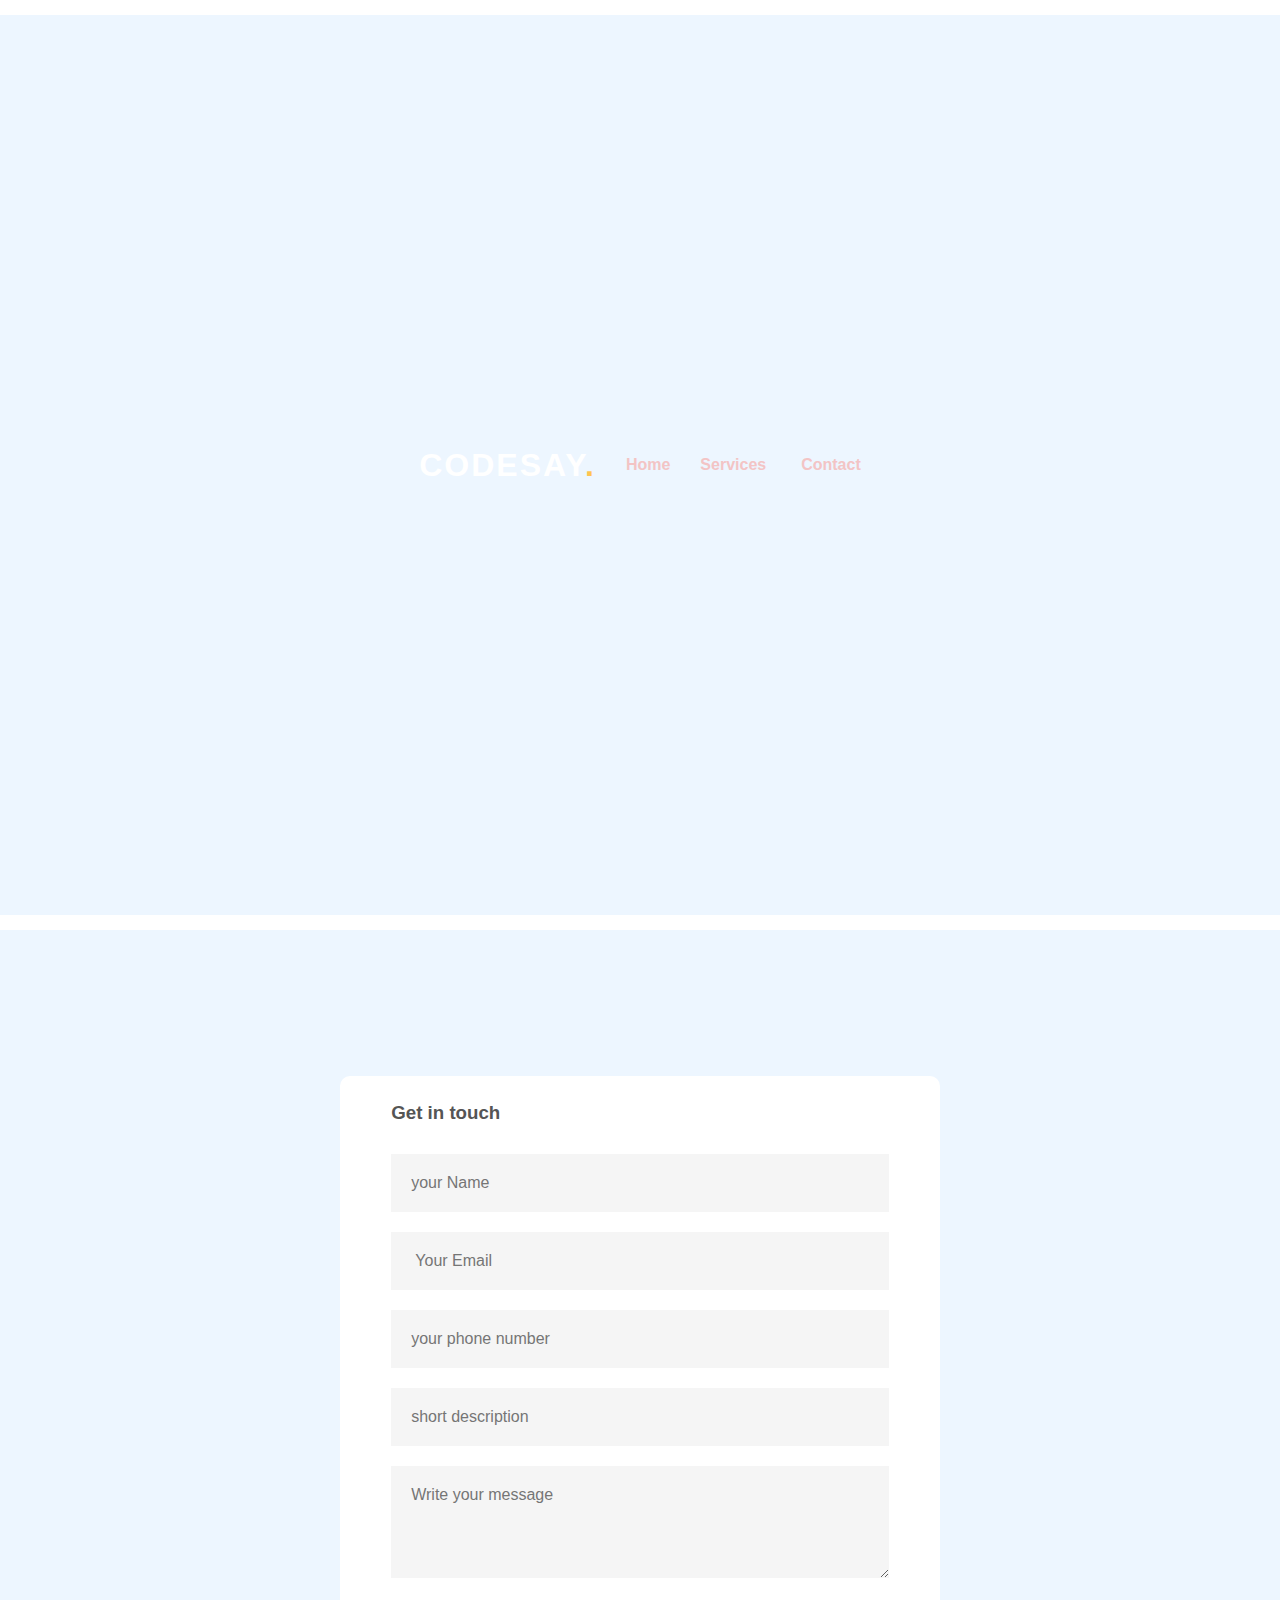
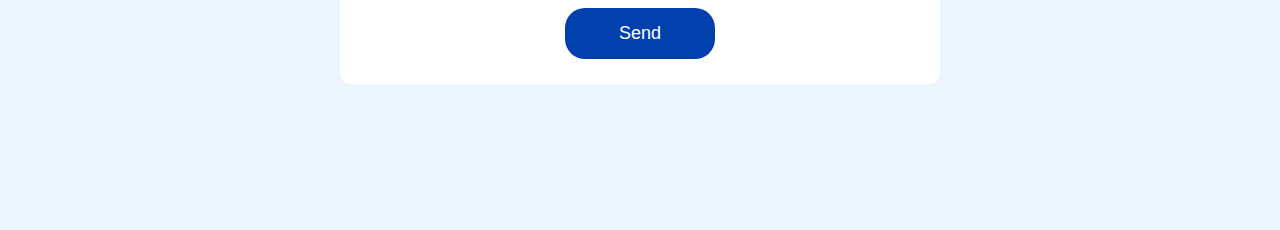
<file: contactForm.html>
<!DOCTYPE html>

<html>
    <head>
        <meta charset="utf-8">
        <meta http-equiv="X-UA-Compatible" content="IE=edge">
        <title>Contact Us</title>
        <meta name="description" content="">
        <meta name="viewport" content="width=device-width, initial-scale=1">
        <link rel="stylesheet" href="./contactForm.css">
        <link href="assets/css/style.css" rel="stylesheet">
    </head>
    <body>
        <header id="header" class="fixed-top ">
            <div class="container d-flex align-items-center justify-content-lg-between">
        
              <h1 class="logo me-auto me-lg-0"><a href="index.html">Codesay<span>.</span></a></h1>
              <!-- Uncomment below if you prefer to use an image logo -->
              <!-- <a href="index.html" class="logo me-auto me-lg-0"><img src="assets/img/logo.png" alt="" class="img-fluid"></a>-->
        
              <nav id="navbar" class="navbar order-last order-lg-0">
                <ul>
                  <!-- <li><a class="nav-link scrollto active" href="./index.html">Home</a></li> -->
                  <li><a class="nav-link scrollto " href="./index.html">Home</a></li>
                  <!-- <li><a class="nav-link scrollto" href="#">About</a></li> -->
                  <li class="dropdown"><a href="#"><span>Services</span> <i class="bi bi-chevron-down"></i></a>
                    <ul>
                      <li><a href="./webbapp.html">Web Applications</a></li>
                      <li><a href="./website.html">Website Development</a></li>
                      <li><a href="#">Mobile Applications</a></li>
                      <li><a href="#">Branding</a></li>
                      <li><a href="#">Desktop Applications</a></li>
                      <li><a href="./ecommerce.html">Ecommerce Websites</a></li>
                      
                    </ul>
                  </li>
                  <li><a class="nav-link scrollto" href="./contactForm.html">Contact</a></li>
                </ul>
                <i class="bi bi-list mobile-nav-toggle"></i>
              </nav><!-- .navbar -->
        
              <!-- <a href="#about" class="get-started-btn scrollto">Get Started</a> -->
        
            </div>
          </header><!-- End Header -->
        
        <div class="container">
            <form onsubmit="sendEmail(); reset(); return false;">
                <h3>Get in touch</h3>
                <input type="text" id="name" placeholder="your Name" required>
                <input type="text" id="email" placeholder=" Your Email" required>
                <input type="text" id="phone" placeholder="your phone number" required>
                <input type="text" id="subject" placeholder="short description" required>
                <textarea id="message"  rows="4" placeholder="Write your message"></textarea>
                <button type="submit">Send</button>
            </form>
        </div>
        
        <script src="https://smtpjs.com/v3/smtp.js" ></script>
        <script>
            function sendEmail(){
                Email.send({
            Host : "smtp.gmail.com",
            Username : "catherinececilia22@gmail.com",
            Password : "Malaika221188!",
            To : 'codesay6@gmail.com',
            From : document.getElementById("email").value,
            Subject : "Email from Codesay",
            Body : "Name: " + document.getElementById("name").value
                    + "<br> Email:" + document.getElementById("email").value
                    + "<br> Phone no:" + document.getElementById("phone").value
                    + "<br> Subject:" + document.getElementById("subject").value
                    + "<br> Message:" + document.getElementById("message").value
        }).then(
        message => alert("sent successfully, Thanks for contacting Codesay")
        );
            }
        </script>
    </body>
</html>
</file>
<file: contactForm.css>
*{
    margin: 0;
    padding: 0;
    box-sizing: border-box;
    font-family: 'poppins', sans-serif;
}
.container{
    width: 100%;
    height:100vh;
    background: #edf6ff;
    display: flex;
    align-items: center;
    justify-content:center;
    
}
form{
    background: #fff;
    display: flex;
    flex-direction: column;
    padding: 2vw 4vw;
    width:90%;
    max-width: 600px;
    border-radius: 10px;
}
form h3{
    color:#555;
    font-weight: 800;
    margin-bottom: 20px;
}

form input, form textarea{
    border:0;
    margin:10px 0;
    padding: 20px;
    outline:none;
    background: #f5f5f5;
    font-size: 16px;

}
form button{
    padding:15px;
    background: #0241ad;
    color:#fff;
    font-size: 18px;
    border: 0;
    outline: none;
    cursor: pointer;
    width:150px;
    margin:20px auto 0 ;
    border-radius: 20px;
}
form button:hover{
    background: #f7fd04;
}
</file>
<file: assets/css/style.css>
body {
  font-family: "Open Sans", sans-serif;
  color: #444444;
}

a {
  color: #F7FD04;
  text-decoration: none;
}

a:hover {
  color: #ffd584;
  text-decoration: none;
}

h1, h2, h3, h4, h5, h6 {
  font-family: "Raleway", sans-serif;
}

/*--------------------------------------------------------------
# Back to top button
--------------------------------------------------------------*/
.back-to-top {
  position: fixed;
  visibility: hidden;
  opacity: 0;
  right: 15px;
  bottom: 15px;
  z-index: 996;
  background: #F7FD04;
  width: 40px;
  height: 40px;
  border-radius: 4px;
  transition: all 0.4s;
}
.back-to-top i {
  font-size: 28px;
  color: #151515;
  line-height: 0;
}
.back-to-top:hover {
  background: #0241ad;
}
.back-to-top:hover i {
  color: #ffc451;
}
.back-to-top.active {
  visibility: visible;
  opacity: 1;
}

/*--------------------------------------------------------------
# Preloader
--------------------------------------------------------------*/
#preloader {
  position: fixed;
  top: 0;
  left: 0;
  right: 0;
  bottom: 0;
  z-index: 9999;
  overflow: hidden;
  background: #0241ad;
}

#preloader:before {
  content: "";
  position: fixed;
  top: calc(50% - 0px);
  left: calc(50% - 30px);
  border: 6px solid #F7FD04;
  border-top-color: #F7FD04;
  border-bottom-color: #F7FD04;
  /* border-radius: 100%; */
  width: 60px;
  height: 60px;
  -webkit-animation: animate-preloader 1s linear infinite;
  animation: animate-preloader 1s linear infinite;
}

@-webkit-keyframes animate-preloader {
  0% {
    transform: rotate(0deg);
  }
  100% {
    transform: rotate(360deg);
  }
}

@keyframes animate-preloader {
  0% {
    transform: rotate(0deg);
  }
  100% {
    transform: rotate(360deg);
  }
}
/*--------------------------------------------------------------
# Disable aos animation delay on mobile devices
--------------------------------------------------------------*/
@media screen and (max-width: 768px) {
  [data-aos-delay] {
    transition-delay: 0 !important;
  }
}
/*--------------------------------------------------------------
# Header
--------------------------------------------------------------*/
#header {
  transition: all 0.5s;
  z-index: 997;
  padding: 15px 0;
}
#header.header-scrolled, #header.header-inner-pages {
  /* background: rgba(0, 0, 0, 0.8); */
  background: #0241ad;
  opacity: 0.8;
}
#header .logo {
  font-size: 32px;
  margin: 0;
  padding: 0;
  line-height: 1;
  font-weight: 700;
  letter-spacing: 2px;
  text-transform: uppercase;
}
#header .logo a {
  color: #fff;
}
#header .logo a span {
  color: #ffc451;
}
#header .logo img {
  max-height: 40px;
}

/*--------------------------------------------------------------
#  Get Startet Button
--------------------------------------------------------------*/
.get-started-btn {
  color: black;
  border-radius: 4px;
  padding: 7px 25px 8px 25px;
  white-space: nowrap;
  transition: 0.3s;
  font-size: 14px;
  display: inline-block;
  border: 2px solid #F7FD04;
}
.get-started-btn1 {
  color: black;
  border-radius: 4px;
  padding: 7px 25px 8px 25px;
  white-space: nowrap;
  transition: 0.3s;
  font-size: 14px;
  display: inline-block;
  background-color: #F7FD04;
  
}
.get-started-btn3 {
  color: rgb(12, 12, 12);
  border-radius: 4px;
  padding: 7px 25px 8px 25px;
  white-space: nowrap;
  transition: 0.3s;
  font-size: 14px;
  display: inline-block;
  background-color: #F7FD04;
  
}
.get-started-btn3:hover {
  background: #0241ad; 
   color: #343a40;
}
.get-started-btn:hover {
   background: #F7FD04; 
    color: #343a40;
}
.get-started-btn1:hover {
  background: transparent;
  color: #343a40;
  border: 2px solid #F7FD04;
}
@media (max-width: 992px) {
  .get-started-btn {
    padding: 7px 20px 8px 20px;
    margin-right: 15px;
  }
}

/*--------------------------------------------------------------
# Navigation Menu
--------------------------------------------------------------*/
/**
* Desktop Navigation 
*/
.navbar {
  padding: 0;
}
.navbar ul {
 margin: 0;
  padding: 0; 
  display: flex;
  list-style: none;
  align-items: left;
  
}
.navbar li {
  position: relative;
}
.navbar a, .navbar a:focus {
  display: flex;
  align-items: center;
  justify-content: space-between;
  padding: 10px 0 10px 30px;
  font-size: 16px;
  font-weight: 600;
  /* color: #fff; */
  color:#f3c4c5;
  white-space: nowrap;
  transition: 0.3s;
}
.navbar a i, .navbar a:focus i {
  font-size: 12px;
  line-height: 0;
  margin-left: 5px;
}
.navbar a:hover, .navbar .active, .navbar .active:focus, .navbar li:hover > a {
  color: #F7FD04;
}
.navbar .dropdown ul {
  display: block;
  position: absolute;
  left: 14px;
  top: calc(100% + 30px);
  margin: 0;
  padding: 10px 0;
  z-index: 99;
  opacity: 0;
  visibility: hidden;
  background: #f7fd04;
  box-shadow: 0px 0px 30px rgba(127, 137, 161, 0.25);
  transition: 0.3s;
}
.navbar .dropdown ul li {
  min-width: 200px;
}
.navbar .dropdown ul a {
  padding: 10px 20px;
  font-size: 14px;
  text-transform: none;
  color: #151515;
  font-weight: 400;
}
.navbar .dropdown ul a i {
  font-size: 12px;
}
.navbar .dropdown ul a:hover, .navbar .dropdown ul .active:hover, .navbar .dropdown ul li:hover > a {
  background-color: #0241ad;
}
.navbar .dropdown:hover > ul {
  opacity: 1;
  top: 100%;
  visibility: visible;
}
.navbar .dropdown .dropdown ul {
  top: 0;
  left: calc(100% - 30px);
  visibility: hidden;
}
.navbar .dropdown .dropdown:hover > ul {
  opacity: 1;
  top: 0;
  left: 100%;
  visibility: visible;
}
@media (max-width: 1366px) {
  .navbar .dropdown .dropdown ul {
    left: -90%;
  }
  .navbar .dropdown .dropdown:hover > ul {
    left: -100%;
  }
}

/**
* Mobile Navigation 
*/
.mobile-nav-toggle {
  color: #fff;
  font-size: 28px;
  cursor: pointer;
  display: none;
  line-height: 0;
  transition: 0.5s;
}

@media (max-width: 991px) {
  .mobile-nav-toggle {
    display: block;
  }

  .navbar ul {
    display: none;
  }
}
.navbar-mobile {
  position: fixed;
  overflow: hidden;
  top: 0;
  right: 0;
  left: 0;
  bottom: 0;
  background: rgba(0, 0, 0, 0.9);
  transition: 0.3s;
  z-index: 999;
}
.navbar-mobile .mobile-nav-toggle {
  position: absolute;
  top: 15px;
  right: 15px;
}
.navbar-mobile ul {
  display: block;
  
  position: absolute; 
  top: 55px;
  right: 15px;
  bottom: 15px;
  left: 15px;
  padding: 10px 0;
  background-color: #fff;
  overflow-y: auto;
  transition: 0.3s;
}
.navbar-mobile a, .navbar-mobile a:focus {
  padding: 10px 20px;
  font-size: 15px;
  color: #151515;
}
.navbar-mobile a:hover, .navbar-mobile .active, .navbar-mobile li:hover > a {
  color: #151515;
  background-color: #F7FD04;
}
.navbar-mobile .getstarted, .navbar-mobile .getstarted:focus {
  margin: 15px;
}
.navbar-mobile .dropdown ul {
  position: static;
  display: none;
  margin: 10px 20px;
  padding: 10px 0;
  z-index: 99;
  opacity: 1;
  visibility: visible;
  background: #fff;
  box-shadow: 0px 0px 30px rgba(127, 137, 161, 0.25);
}
.navbar-mobile .dropdown ul li {
  min-width: 200px;
}
.navbar-mobile .dropdown ul a {
  padding: 10px 20px;
  color: #151515;
}
.navbar-mobile .dropdown ul a i {
  font-size: 12px;
}
.navbar-mobile .dropdown ul a:hover, .navbar-mobile .dropdown ul .active:hover, .navbar-mobile .dropdown ul li:hover > a {
  background-color: #F7FD04;
}
.navbar-mobile .dropdown > .dropdown-active {
  display: block;
}

/*--------------------------------------------------------------
# Hero Section
--------------------------------------------------------------*/
#hero {
  width: 100%;
  height: 100vh;
  background: url("../img/wave\ \(3\).svg");
  background-color:#edf6ff; 
  background-size: cover;
  position: relative;
}
#hero:before {
  content: "";
  /* background: rgba(0, 0, 0, 0.3);  */
  position: absolute;
  bottom: 0;
  top: 0;
  left: 0;
  right: 0;
}


#hero .container {
  /* position: relative; */
  position: absolute;
  padding-top: 74px;
  text-align: left;
  /* margin-right: 40%; */
  
}
#hero .container1 {
  /* position: relative; */
  position: absolute;
  padding-top: 74px;
  text-align: left;
  /* margin-left: 40%; */
  
}

#hero h1 {
  margin: 0;
  font-size: 56px;
  font-weight: 700;
  line-height: 64px;
  color: white;
  font-family: "Poppins", sans-serif;
}
#hero h1 span {
 color: #F7FD04;   
   
   
}
#hero h2 span {
   color: #f3c4c5;
   font-weight: bolder;
}
#hero h2 {
  color: rgba(255, 255, 255, 0.9);
  margin: 10px 0 0 0;
  font-size: 24px;
}
#hero .icon-box {
  padding: 30px 20px;
  transition: ease-in-out 0.3s;
  border: 1px solid rgba(255, 255, 255, 0.3); 
  height: 100%;
  text-align: center;
}
#hero .icon-box i {
  font-size: 32px;
  line-height: 1;
  color: #F7FD04;
}
#hero .icon-box h3 {
  font-weight: 700;
  margin: 10px 0 0 0;
  padding: 0;
  line-height: 1;
  font-size: 20px;
  line-height: 26px;
}
#hero .icon-box h3 a {
  color: #fff;
  transition: ease-in-out 0.3s;
}
#hero .icon-box h3 a:hover {
  color: #ffc451;
}
#hero .icon-box:hover {
  border-color: #ffc451;
}
@media (min-width: 1024px) {
  #hero {
    background-attachment: fixed;
  }
}
@media (max-width: 768px) {
  #hero {
    height: auto;
  }
  #hero h1 {
    font-size: 28px;
    line-height: 36px;
  }
  #hero h2 {
    font-size: 20px;
    line-height: 24px;
  }
  #hero.animated{
    animation: up-down 2s ease-in-out infinite alternate-reverse both;
  }
}

/*--------------------------------------------------------------
# Sections General
--------------------------------------------------------------*/
section {
  padding: 60px 0;
  overflow: hidden;
}

.section-title {
  padding-bottom: 40px;
}
.section-title h2 {
  font-size: 14px;
  font-weight: 500;
  padding: 0;
  line-height: 1px;
  margin: 0 0 5px 0;
  letter-spacing: 2px;
  text-transform: uppercase;
  color: #aaaaaa;
  font-family: "Poppins", sans-serif;
  
}
.section-title h2::after {
  content: "";
  width: 120px;  
  height: 5px;
  display: inline-block;
  background: #F7FD04; 
  margin: 4px 10px;
  
}
.section-title p {
  margin: 0;
  margin: 0;
  font-size: 36px;
  font-weight: 700;
  text-transform: uppercase;
  font-family: "Poppins", sans-serif;
  color: #151515;
}

/*--------------------------------------------------------------
# About
--------------------------------------------------------------*/
#main .about{
  background-color: #edf6ff;
}
.about .content h3 {
  font-weight: 700;
  font-size: 28px;
  font-family: "Poppins", sans-serif;
}
.about .content ul {
  list-style: none;
  padding: 0;
}
.about .content ul li {
  padding: 0 0 8px 26px;
  position: relative;
}
.about .content ul i {
  position: absolute;
  font-size: 20px;
  left: 0;
  top: -3px;
  color: #0241ad;
  font-weight: bold;
}
.about .content p:last-child {
  margin-bottom: 0;
}
.fst-italic{
  color:#0241AD;
  
  
}
.about .content p i{
  color:#F7FD04;
  font-size: 25px;
  
}


/*--------------------------------------------------------------
# Clients
--------------------------------------------------------------*/
.clients {
  padding-top: 20px;
}
.clients .swiper-slide img {
  opacity: 0.5;
  transition: 0.3s;
  filter: grayscale(100);
}
.clients .swiper-slide img:hover {
  filter: none;
  opacity: 1;
}
.clients .swiper-pagination {
  margin-top: 20px;
  position: relative;
}
.clients .swiper-pagination .swiper-pagination-bullet {
  width: 12px;
  height: 12px;
  background-color: #fff;
  opacity: 1;
  background-color: #ddd;
}
.clients .swiper-pagination .swiper-pagination-bullet-active {
  background-color: #ffc451;
}

/*--------------------------------------------------------------
# Features
--------------------------------------------------------------*/
.features {
  padding-top: 20px;
}
.features .icon-box {
  padding-left: 15px;
}
.features .icon-box h4 {
  font-size: 20px;
  font-weight: 700;
  margin: 5px 0 10px 60px;
}
.features .icon-box i {
  font-size: 48px;
  float: left;
  color: #ffc451;
}
.features .icon-box p {
  font-size: 15px;
  color: #848484;
  margin-left: 60px;
}
.features .image {
  background-position: center center;
  background-repeat: no-repeat;
  background-size: cover;
  min-height: 400px;
}

/*--------------------------------------------------------------
# Services
--------------------------------------------------------------*/
.services{
  background-color: #edf6ff;
}
.services .icon-box {
  text-align: center;
  border: 1px solid #ebebeb;
  padding: 80px 20px;
  transition: all ease-in-out 0.3s;
  background: #edf6ff;
}
.services .card{
  display: grid;
  grid-template-columns: 300px;
  grid-template-rows: 210px 210px 80px;
  grid-template-areas: "image" "text" "stats";

  font-family: roboto;
  border-radius: 18px;
  background: white;
  box-shadow: 5px 5px 15px rgba(0, 0, 0, 0.9);
  text-align: center;

  transition: 0.5s ease;
  cursor: pointer;

}
.card-image {
  /* grid-area: image; */
  background: url("../img/webapp.jpg");
  border-top-left-radius: 15px;
  border-bottom-right-radius: 15px;
  background-size: cover;
  align-items: center;
}
.card-image2 {
  /* grid-area: image; */
  background: url("../img/website.jpg");
  border-top-left-radius: 15px;
  border-bottom-right-radius: 15px;
  background-size: cover;
  align-items: center;
}

.card-image3 {
  /* grid-area: image; */
  background: url("../img/desktop.jpg");
  border-top-left-radius: 15px;
  border-bottom-right-radius: 15px;
  background-size: cover;
  align-items: center;
}
.card-image4 {
  /* grid-area: image; */
  background: url("../img/mobileapps.jpg");
  border-top-left-radius: 15px;
  border-bottom-right-radius: 15px;
  background-size: cover;
  align-items: center;
}
.card-image5 {
  /* grid-area: image; */
  background: url("../img/ecommerce.jpg");
  border-top-left-radius: 15px;
  border-bottom-right-radius: 15px;
  background-size: cover;
  align-items: center;
}
.card-image6 {
  /* grid-area: image; */
  background: url("../img/logo.jpg");
  border-top-left-radius: 15px;
  border-bottom-right-radius: 15px;
  background-size: cover;
  align-items: center;
}
.card-text{
  grid-area: text;
  margin:25px;
  
}
.card-text .date{
  color:#0241ad;
  font-size: 13px;
}
.card-text p{
  color:grey;
  font-size: 15px;
  font-weight: 300;
}
.card-text h2{
  margin-top: 0px;
  font-size: 28px;
}
.card-stats{
  grid-area: stats;
  margin-top: 10%;
  display: flex;
  grid-template-columns: 1fr 1fr ;
  grid-template-rows: 1fr;
  /* border-bottom-left-radius:15px;
  border-bottom-right-radius: 15px;  */
  background: rgb(255,7,110);
}

.card-stats .stat {
  display: flex;
  align-items: center;
  justify-content: center;
  flex-direction: column;
  padding: 10px;
  color: white;
}
.card-stats .type{
  font-size: 11px;
  font-weight: 300;
  text-transform: uppercase;
}
.card-stats .value{
  font-size: 22px;
  font-weight: 500;
}
.card-stats .border{
  border-left:1px solid rgb(172,26,87);
  border-right:1px solid rgb(172,26,87);
}
.card-stats .value sup {
  font-size: 12px;
}
.card:hover{
  transform: scale(1.2);
  box-shadow: 5px 5px 15px rgba(0,0,0,0.6);
}
.services .icon-box .icon {
  margin: 0 auto;
  width: 64px;
  height: 64px;
  background: #ffc451;
  border-radius: 4px;
  display: flex;
  align-items: center;
  justify-content: center;
  margin-bottom: 20px;
  transition: 0.3s;
}
.services .icon-box .icon i {
  color: #151515;
  font-size: 28px;
  transition: ease-in-out 0.3s;
}
.services .icon-box h4 {
  font-weight: 700;
  margin-bottom: 15px;
  font-size: 24px;
}
.services .icon-box h4 a {
  color: #151515;
  transition: ease-in-out 0.3s;
}
.services .icon-box h4 a:hover {
  color: #ffc451;
}
.services .icon-box p {
  line-height: 24px;
  font-size: 14px;
  margin-bottom: 0;
}
.services .icon-box:hover {
  /* border-color: #fff;
  box-shadow: 0px 0 25px 0 rgba(0, 0, 0, 0.1);
  transform: translateY(-10px); */
  
    transform:scale(1.1);
    box-shadow:5px 5px 5px rgba(0,0,0,0.6);
}

/*--------------------------------------------------------------
# Cta
--------------------------------------------------------------*/
.cta {
  background: linear-gradient(rgba(14, 14, 15, 0.692), rgba(37, 5, 216, 0.692)), url("../img/passion.jpg") fixed center center;
  background-size: cover;
  padding: 60px 0;
}
.cta h3 {
  color: #fff;
  font-size: 28px;
  font-weight: 700;
}
.cta .text-center1 h3 {
  color: #fff;
  font-size: 50px;
  font-weight: 700;
  text-align: center;
}
.cta h4{
  color: #fff;
}
.cta h4 span{
  color:#f7fd04;
  font-size: larger;
}
.cta p {
  color: #fff;
  text-align: center;
  margin-top: 20px;
  font-size: 20px;
}
.cta .cta-btn {
  font-family: "Raleway", sans-serif;
  font-weight: 600;
  font-size: 16px;
  letter-spacing: 1px;
  display: inline-block;
  padding: 8px 28px;
  border-radius: 4px;
  transition: 0.5s;
  margin-top: 10px;
  border: 2px solid #f7fd04;
  color: #fff;
}
.cta .cta-btn:hover {
  background: #f7fd04;
  border-color: #f7fd04;
  color: #151515;
}
/*--------------------------------------------------------------
# Portfolio
--------------------------------------------------------------*/
.portfolio .portfolio-item {
  margin-bottom: 30px;
}
.portfolio #portfolio-flters {
  padding: 0;
  margin: 0 auto 20px auto;
  list-style: none;
  text-align: center;
}
.portfolio #portfolio-flters li {
  cursor: pointer;
  display: inline-block;
  padding: 8px 15px 10px 15px;
  font-size: 14px;
  font-weight: 600;
  line-height: 1;
  text-transform: uppercase;
  color: #444444;
  margin-bottom: 5px;
  transition: all 0.3s ease-in-out;
  border-radius: 3px;
}
.portfolio #portfolio-flters li:hover, .portfolio #portfolio-flters li.filter-active {
  color: #151515;
  background: #ffc451;
}
.portfolio #portfolio-flters li:last-child {
  margin-right: 0;
}
.portfolio .portfolio-wrap {
  transition: 0.3s;
  position: relative;
  overflow: hidden;
  z-index: 1;
  background: rgba(21, 21, 21, 0.6);
}
.portfolio .portfolio-wrap::before {
  content: "";
  background: rgba(21, 21, 21, 0.6);
  position: absolute;
  left: 0;
  right: 0;
  top: 0;
  bottom: 0;
  transition: all ease-in-out 0.3s;
  z-index: 2;
  opacity: 0;
}
.portfolio .portfolio-wrap img {
  transition: all ease-in-out 0.3s;
}
.portfolio .portfolio-wrap .portfolio-info {
  opacity: 0;
  position: absolute;
  top: 0;
  left: 0;
  right: 0;
  bottom: 0;
  z-index: 3;
  transition: all ease-in-out 0.3s;
  display: flex;
  flex-direction: column;
  justify-content: flex-end;
  align-items: flex-start;
  padding: 20px;
}
.portfolio .portfolio-wrap .portfolio-info h4 {
  font-size: 20px;
  color: #fff;
  font-weight: 600;
}
.portfolio .portfolio-wrap .portfolio-info p {
  color: rgba(255, 255, 255, 0.7);
  font-size: 14px;
  text-transform: uppercase;
  padding: 0;
  margin: 0;
  font-style: italic;
}
.portfolio .portfolio-wrap .portfolio-links {
  text-align: center;
  z-index: 4;
}
.portfolio .portfolio-wrap .portfolio-links a {
  color: #fff;
  margin: 0 5px 0 0;
  font-size: 28px;
  display: inline-block;
  transition: 0.3s;
}
.portfolio .portfolio-wrap .portfolio-links a:hover {
  color: #ffc451;
}
.portfolio .portfolio-wrap:hover::before {
  opacity: 1;
}
.portfolio .portfolio-wrap:hover img {
  transform: scale(1.2);
}
.portfolio .portfolio-wrap:hover .portfolio-info {
  opacity: 1;
}

/*--------------------------------------------------------------
# Portfolio Details
--------------------------------------------------------------*/
.portfolio-details {
  padding-top: 40px;
}
.portfolio-details .portfolio-details-slider img {
  width: 100%;
}
.portfolio-details .portfolio-details-slider .swiper-pagination {
  margin-top: 20px;
  position: relative;
}
.portfolio-details .portfolio-details-slider .swiper-pagination .swiper-pagination-bullet {
  width: 12px;
  height: 12px;
  background-color: #fff;
  opacity: 1;
  border: 1px solid #ffc451;
}
.portfolio-details .portfolio-details-slider .swiper-pagination .swiper-pagination-bullet-active {
  background-color: #ffc451;
}
.portfolio-details .portfolio-info {
  padding: 30px;
  box-shadow: 0px 0 30px rgba(21, 21, 21, 0.08);
}
.portfolio-details .portfolio-info h3 {
  font-size: 22px;
  font-weight: 700;
  margin-bottom: 20px;
  padding-bottom: 20px;
  border-bottom: 1px solid #eee;
}
.portfolio-details .portfolio-info ul {
  list-style: none;
  padding: 0;
  font-size: 15px;
}
.portfolio-details .portfolio-info ul li + li {
  margin-top: 10px;
}
.portfolio-details .portfolio-description {
  padding-top: 30px;
}
.portfolio-details .portfolio-description h2 {
  font-size: 26px;
  font-weight: 700;
  margin-bottom: 20px;
}
.portfolio-details .portfolio-description p {
  padding: 0;
}

/*--------------------------------------------------------------
# Counts
--------------------------------------------------------------*/
.counts .content {
  padding: 30px 0;
}
.counts .content h3 {
  font-weight: 700;
  font-size: 34px;
  color: #151515;
}
.counts .content p {
  margin-bottom: 0;
}
.counts .content .count-box {
  padding: 20px 0;
  width: 100%;
}
.counts .content .count-box i {
  display: block;
  font-size: 36px;
  color: #F7FD04;
  float: left;
}
.counts .content .count-box span {
  font-size: 36px;
  line-height: 30px;
  display: block;
  font-weight: 700;
  color: #151515;
  margin-left: 50px;
}
.counts .content .count-box p {
  padding: 15px 0 0 0;
  margin: 0 0 0 50px;
  font-family: "Raleway", sans-serif;
  font-size: 14px;
  color: #3b3b3b;
}
.counts .content .count-box a {
  font-weight: 600;
  display: block;
  margin-top: 20px;
  color: #3b3b3b;
  font-size: 15px;
  font-family: "Poppins", sans-serif;
  transition: ease-in-out 0.3s;
}
.counts .content .count-box a:hover {
  color: #626262;
}
.counts .image {
  background:linear-gradient(rgba(18, 18, 19, 0.692),rgba(39, 39, 138, 0.692)), url("../img/happyclient.jpg") center center no-repeat;
  background-size: cover;
  min-height: 400px;
}
.get-started-btn4 {
  color: rgb(12, 12, 12);
  border-radius: 4px;
  padding: 7px 25px 8px 25px;
  white-space: nowrap;
  transition: 0.3s;
  font-size: 14px;
   
  background-color: #F7FD04;
  float:left;
 
  
}
.get-started-btn4:hover {
  background: #0241ad; 
   color: #343a40;
}
@media (max-width: 991px) {
  .counts .image {
    text-align: center;
  }
  .counts .image img {
    max-width: 80%;
  }
}
@media (max-width: 667px) {
  .counts .image img {
    max-width: 100%;
  }
}

/*--------------------------------------------------------------
# Testimonials
--------------------------------------------------------------*/
.testimonials {
  padding: 80px 0;
  background: url("../img/testimonials-bg.jpg") no-repeat;
  background-position: center center;
  background-size: cover;
  position: relative;
}
.testimonials::before {
  content: "";
  position: absolute;
  left: 0;
  right: 0;
  top: 0;
  bottom: 0;
  background: rgba(0, 0, 0, 0.7);
}
.testimonials .section-header {
  margin-bottom: 40px;
}
.testimonials .testimonials-carousel, .testimonials .testimonials-slider {
  overflow: hidden;
}
.testimonials .testimonial-item {
  text-align: center;
  color: #fff;
}
.testimonials .testimonial-item .testimonial-img {
  width: 100px;
  border-radius: 50%;
  border: 6px solid rgba(255, 255, 255, 0.15);
  margin: 0 auto;
}
.testimonials .testimonial-item h3 {
  font-size: 20px;
  font-weight: bold;
  margin: 10px 0 5px 0;
  color: #fff;
}
.testimonials .testimonial-item h4 {
  font-size: 14px;
  color: #ddd;
  margin: 0 0 15px 0;
}
.testimonials .testimonial-item .quote-icon-left, .testimonials .testimonial-item .quote-icon-right {
  color: rgba(255, 255, 255, 0.6);
  font-size: 26px;
}
.testimonials .testimonial-item .quote-icon-left {
  display: inline-block;
  left: -5px;
  position: relative;
}
.testimonials .testimonial-item .quote-icon-right {
  display: inline-block;
  right: -5px;
  position: relative;
  top: 10px;
}
.testimonials .testimonial-item p {
  font-style: italic;
  margin: 0 auto 15px auto;
  color: #eee;
}
.testimonials .swiper-pagination {
  margin-top: 20px;
  position: relative;
}
.testimonials .swiper-pagination .swiper-pagination-bullet {
  width: 12px;
  height: 12px;
  background-color: rgba(255, 255, 255, 0.4);
  opacity: 0.5;
}
.testimonials .swiper-pagination .swiper-pagination-bullet-active {
  background-color: #ffc451;
  opacity: 1;
}
@media (min-width: 1024px) {
  .testimonials {
    background-attachment: fixed;
  }
}
@media (min-width: 992px) {
  .testimonials .testimonial-item p {
    width: 80%;
  }
}

/*--------------------------------------------------------------
# Team
--------------------------------------------------------------*/
.team {
  background: #fff;
  padding: 60px 0;
}
.team .member {
  margin-bottom: 20px;
  overflow: hidden;
  border-radius: 5px;
  background: #fff;
  box-shadow: 0px 2px 15px rgba(0, 0, 0, 0.1);
}
.team .member .member-img {
  position: relative;
  overflow: hidden;
}
.team .member .social {
  position: absolute;
  left: 0;
  bottom: 30px;
  right: 0;
  opacity: 0;
  transition: ease-in-out 0.3s;
  text-align: center;
}
.team .member .social a {
  transition: color 0.3s;
  color: #151515;
  margin: 0 3px;
  border-radius: 4px;
  width: 36px;
  height: 36px;
  background: rgba(255, 255, 255, 0.8);
  transition: ease-in-out 0.3s;
  color: #484848;
  display: inline-flex;
  justify-content: center;
  align-items: center;
}
.team .member .social a:hover {
  color: #151515;
  background: #ffc451;
}
.team .member .social i {
  font-size: 18px;
  line-height: 0;
}
.team .member .member-info {
  padding: 25px 15px;
}
.team .member .member-info h4 {
  font-weight: 700;
  margin-bottom: 5px;
  font-size: 18px;
  color: #151515;
}
.team .member .member-info span {
  display: block;
  font-size: 13px;
  font-weight: 400;
  color: #aaaaaa;
}
.team .member .member-info p {
  font-style: italic;
  font-size: 14px;
  line-height: 26px;
  color: #777777;
}
.team .member:hover .social {
  opacity: 1;
  bottom: 15px;
}

/*--------------------------------------------------------------
# Contact
--------------------------------------------------------------*/
.contact .info {
  width: 100%;
  background: #fff;
}
.contact .info i {
  font-size: 20px;
  background: #ffc451;
  color: #151515;
  float: left;
  width: 44px;
  height: 44px;
  display: flex;
  justify-content: center;
  align-items: center;
  border-radius: 4px;
  transition: all 0.3s ease-in-out;
}
.contact .info h4 {
  padding: 0 0 0 60px;
  font-size: 22px;
  font-weight: 600;
  margin-bottom: 5px;
  color: #151515;
}
.contact .info p {
  padding: 0 0 0 60px;
  margin-bottom: 0;
  font-size: 14px;
  color: #484848;
}
.contact .info .email, .contact .info .phone {
  margin-top: 40px;
}
.contact .php-email-form {
  width: 100%;
  background: #fff;
}
.contact .php-email-form .form-group {
  padding-bottom: 8px;
}
.contact .php-email-form .error-message {
  display: none;
  color: #fff;
  background: #ed3c0d;
  text-align: left;
  padding: 15px;
  font-weight: 600;
}
.contact .php-email-form .error-message br + br {
  margin-top: 25px;
}
.contact .php-email-form .sent-message {
  display: none;
  color: #fff;
  background: #18d26e;
  text-align: center;
  padding: 15px;
  font-weight: 600;
}
.contact .php-email-form .loading {
  display: none;
  background: #fff;
  text-align: center;
  padding: 15px;
}
.contact .php-email-form .loading:before {
  content: "";
  display: inline-block;
  border-radius: 50%;
  width: 24px;
  height: 24px;
  margin: 0 10px -6px 0;
  border: 3px solid #18d26e;
  border-top-color: #eee;
  -webkit-animation: animate-loading 1s linear infinite;
  animation: animate-loading 1s linear infinite;
}
.contact .php-email-form input, .contact .php-email-form textarea {
  border-radius: 0;
  box-shadow: none;
  font-size: 14px;
  border-radius: 4px;
}
.contact .php-email-form input:focus, .contact .php-email-form textarea:focus {
  border-color: #ffc451;
}
.contact .php-email-form input {
  height: 44px;
}
.contact .php-email-form textarea {
  padding: 10px 12px;
}
.contact .php-email-form button[type=submit] {
  background: #ffc451;
  border: 0;
  padding: 10px 24px;
  color: #151515;
  transition: 0.4s;
  border-radius: 4px;
}
.contact .php-email-form button[type=submit]:hover {
  background: #ffcd6b;
}
@-webkit-keyframes animate-loading {
  0% {
    transform: rotate(0deg);
  }
  100% {
    transform: rotate(360deg);
  }
}
@keyframes animate-loading {
  0% {
    transform: rotate(0deg);
  }
  100% {
    transform: rotate(360deg);
  }
}

/*--------------------------------------------------------------
# Breadcrumbs
--------------------------------------------------------------*/
.breadcrumbs {
  padding: 15px 0;
  background: whitesmoke;
  min-height: 40px;
  margin-top: 74px;
}
.breadcrumbs h2 {
  font-size: 28px;
  font-weight: 400;
}
.breadcrumbs ol {
  display: flex;
  flex-wrap: wrap;
  list-style: none;
  padding: 0;
  margin: 0;
}
.breadcrumbs ol li + li {
  padding-left: 10px;
}
.breadcrumbs ol li + li::before {
  display: inline-block;
  padding-right: 10px;
  color: #2f2f2f;
  content: "/";
}
@media (max-width: 992px) {
  .breadcrumbs {
    margin-top: 68px;
  }
  .breadcrumbs .d-flex {
    display: block !important;
  }
  .breadcrumbs ol {
    display: block;
  }
  .breadcrumbs ol li {
    display: inline-block;
  }
}

/*--------------------------------------------------------------
# Footer
--------------------------------------------------------------*/
#footer {
  background: #003692;
  padding: 0 0 30px 0;
  color: #fff;
  font-size: 14px;
}
#footer .footer-top {
  background: #0241ad;
  border-bottom: 1px solid #0241ad;
  padding: 60px 0 30px 0;
}
#footer .footer-top .footer-info {
  margin-bottom: 30px;
}
#footer .footer-top .footer-info h3 {
  font-size: 28px;
  margin: 0 0 20px 0;
  padding: 2px 0 2px 0;
  line-height: 1;
  font-weight: 700;
  text-transform: uppercase;
}
#footer .footer-top .footer-info h3 span {
  color: #f7fd04;
}
#footer .footer-top .footer-info p {
  font-size: 14px;
  line-height: 24px;
  margin-bottom: 0;
  font-family: "Raleway", sans-serif;
  color: #fff;
}
#footer .footer-top .social-links a {
  font-size: 18px;
  display: inline-block;
  background: #f7fd04;
  color: black;
  line-height: 1;
  padding: 8px 0;
  margin-right: 4px;
  border-radius: 4px;
  text-align: left;
  width: 36px;
  height: 36px;
  transition: 0.3s;
}
#footer .footer-top .social-links a:hover {
  background: #f7fd04;
  color: #fff;
  text-decoration: none;
}
#footer .footer-top h4 {
  font-size: 16px;
  font-weight: 600;
  color: #fff;
  position: relative;
  padding-bottom: 12px;
}
#footer .footer-top .footer-links {
  margin-bottom: 30px;
}
#footer .footer-top .footer-links ul {
  list-style: none;
  padding: 0;
  margin: 0;
}
#footer .footer-top .footer-links ul i {
  padding-right: 2px;
  color: #f7fd04;
  font-size: 18px;
  line-height: 1;
}
#footer .footer-top .footer-links ul li {
  padding: 10px 0;
  display: flex;
  align-items: center;
}
#footer .footer-top .footer-links ul li:first-child {
  padding-top: 0;
}
#footer .footer-top .footer-links ul a {
  color: #fff;
  transition: 0.3s;
  display: inline-block;
  line-height: 1;
}
#footer .footer-top .footer-links ul a:hover {
  color: #F7FD04;
}
#footer .footer-top .footer-newsletter form {
  margin-top: 30px;
  background: #fff;
  padding: 6px 10px;
  position: relative;
  border-radius: 4px;
}
#footer .footer-top .footer-newsletter form input[type=email] {
  border: 0;
  padding: 4px;
  width: calc(100% - 110px);
}
#footer .footer-top .footer-newsletter form input[type=submit] {
  position: absolute;
  top: 0;
  right: -2px;
  bottom: 0;
  border: 0;
  background: none;
  font-size: 16px;
  padding: 0 20px;
  background: #ffc451;
  color: #151515;
  transition: 0.3s;
  border-radius: 0 4px 4px 0;
}
#footer .footer-top .footer-newsletter form input[type=submit]:hover {
  background: #ffcd6b;
}
#footer .copyright {
  text-align: center;
  padding-top: 30px;
}
#footer .credits {
  padding-top: 10px;
  text-align: center;
  font-size: 13px;
  color: #fff;
}
</file>
